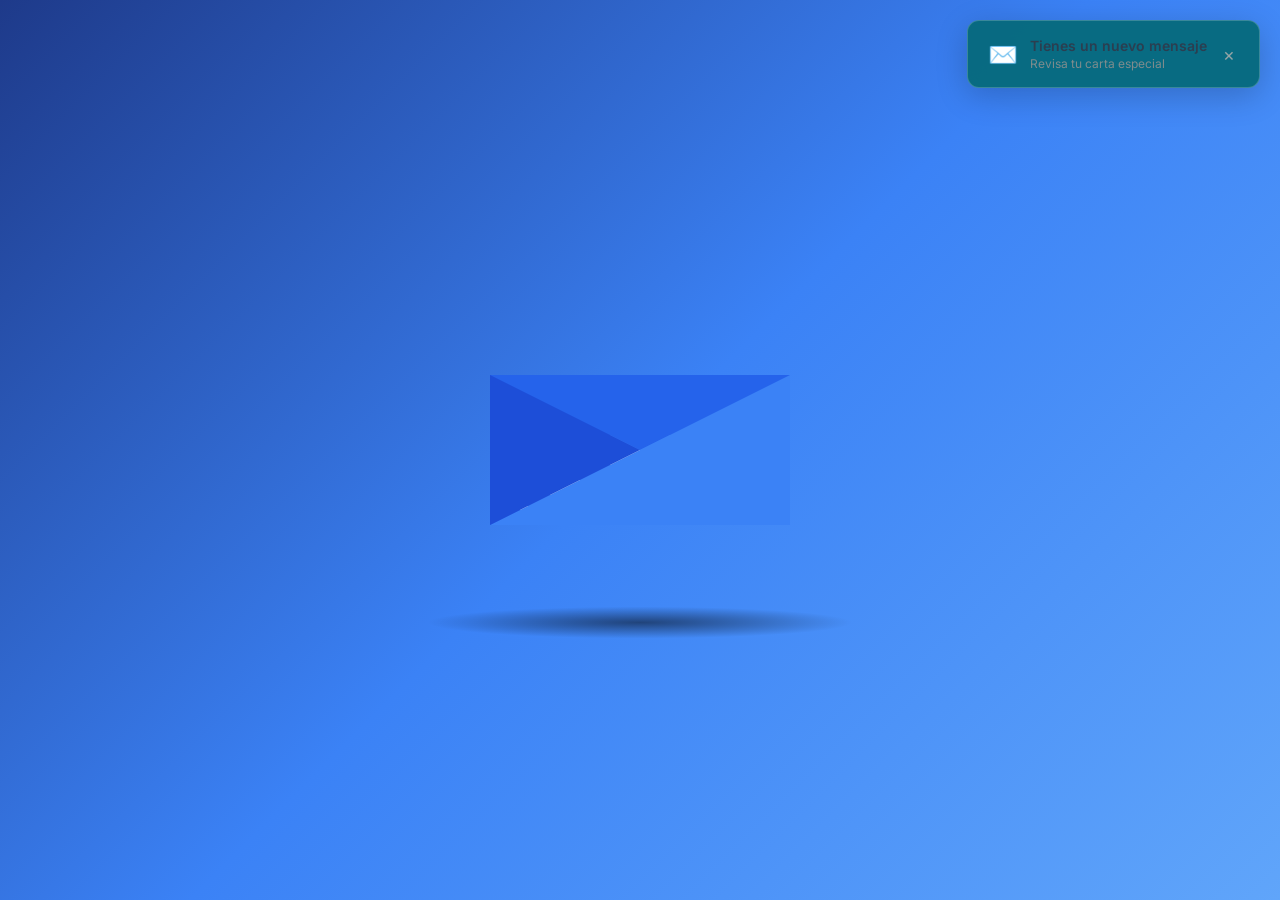
<file: carta/index.html>
<!DOCTYPE html>
<html lang="es">
<head>
    <meta charset="UTF-8">
    <meta name="viewport" content="width=device-width, initial-scale=1.0">
    <title>Feliz cumpleaños</title>
 <link rel="stylesheet" href="carta.css">
    <link href="https://fonts.googleapis.com/css2?family=Inter:wght@300;400;500;600&family=Playfair+Display:wght@400;600&display=swap" rel="stylesheet">
</head>
<body>
    <!-- Notificación inicial -->
    <div id="notification" class="notification">
        <div class="notification-content">
            <div class="notification-icon">✉️</div>
            <div class="notification-text">
                <p class="notification-title">Tienes un nuevo mensaje</p>
                <p class="notification-subtitle">Revisa tu carta especial</p>
            </div>
            <div class="notification-close">&times;</div>
        </div>
    </div>

    <!-- Carta animada -->
    <div class="letter-container">
        <div class="letter-image" id="letterContainer">
            <div class="animated-mail">
                <div class="back-fold"></div>
                <div class="letter">
                    <div class="letter-border"></div>
                    <div class="letter-title"></div>
                    <div class="letter-context"></div>
                    <div class="letter-stamp">
                        <div class="letter-stamp-inner"></div>
                    </div>
                </div>
                <div class="top-fold"></div>
                <div class="body"></div>
                <div class="left-fold"></div>
            </div>
            <div class="shadow"></div>
        </div>
        <div class="instruction-text">
        </div>
    </div>

    <!-- Modal de la carta abierta -->
    <div id="letterModal" class="modal">
        <div class="modal-overlay" id="modalOverlay"></div>
        <div class="modal-content">
            <span class="close-modal" id="closeModal">&times;</span>
            <div class="letter-paper" id="letterPaper">
                <div class="letter-header">
                    <h1 id="letterTitle">Carta Especial</h1>
                    <div class="letter-date" id="letterDate">20 de Octubre, 2025</div>
                </div>
                <div class="letter-body" id="letterBody">
                    <p class="greeting" id="greeting"></p>
                    <p id="paragraph1"></p>
                    <p id="paragraph2"></p>
                    <p id="paragraph3"></p>
                    <p id="paragraph4"></p>
                    <p class="signature" id="signature1"></p>
                    <p class="signature-name" id="signature2"></p>
                </div>
            </div>
        </div>
    </div>

    <!-- Mensaje de amor final -->
    <div id="loveMessage" class="love-message">
        <p id="loveText"></p>
    </div>

    <script>
        // Textos para el efecto typing
        const letterTexts = {
            greeting: "Querida maysita,",
            paragraph1: "Hola mi amor espero te encuentres muy bien y quiero que con esta carta que te hice con mucho amor y cariño que te puedo quiero darte a entender todo el aprecio y amor que te tengo.",
            paragraph2: "Me enamore de ti por tu forma de ser me encanta todo de ti y el simple hecho de que me haya enamorado de ti solo por mensajes y llamadas puede dar mucho a entender todo el amor que te tengo porque en verdad te amo mucho, no necesitaba verte ni tocarte para poder amarte tanto como lo hago ahora.",
            paragraph3: "Quiero que con esta carta podamos recordar todo lo que hemos vivido juntos y lo que vamos a vivir juntos porque en verdad eres la persona que más quiero en este mundo, eres muy valiosa para mi y en verdad te quiero mucho.",
            paragraph4: "Sabes muy bien que siempre estare para ti sea cual sea el momento te amo mucho y quiero que me sigas permitiendo estar a tu lado por un largo tiempo, te amo mucho y feliz cumpleaños maysita",
            signature1: "Con cariño y admiración,",
            signature2: "Fernandito"
        };

        const loveMessageText = "Te amo mucho";

        // Función para efecto typing
        function typeText(element, text, speed = 30) {
            return new Promise((resolve) => {
                element.textContent = '';
                let i = 0;
                const timer = setInterval(() => {
                    if (i < text.length) {
                        element.textContent += text.charAt(i);
                        i++;
                    } else {
                        clearInterval(timer);
                        resolve();
                    }
                }, speed);
            });
        }

        // Función para mostrar la carta con typing
        async function showLetterWithTyping() {
            const modal = document.getElementById('letterModal');
            const letterPaper = document.getElementById('letterPaper');
            
            // Mostrar modal con animación
            modal.style.display = 'block';
            modal.classList.add('modal-show');
            
            // Animación de entrada del papel
            setTimeout(() => {
                letterPaper.classList.add('letter-entrance');
            }, 100);

            // Esperar a que termine la animación de entrada
            setTimeout(async () => {
                // Typing secuencial de cada párrafo
                await typeText(document.getElementById('greeting'), letterTexts.greeting, 40);
                await new Promise(resolve => setTimeout(resolve, 500));
                
                await typeText(document.getElementById('paragraph1'), letterTexts.paragraph1, 25);
                await new Promise(resolve => setTimeout(resolve, 300));
                
                await typeText(document.getElementById('paragraph2'), letterTexts.paragraph2, 25);
                await new Promise(resolve => setTimeout(resolve, 300));
                
                await typeText(document.getElementById('paragraph3'), letterTexts.paragraph3, 25);
                await new Promise(resolve => setTimeout(resolve, 300));
                
                await typeText(document.getElementById('paragraph4'), letterTexts.paragraph4, 25);
                await new Promise(resolve => setTimeout(resolve, 500));
                
                await typeText(document.getElementById('signature1'), letterTexts.signature1, 35);
                await new Promise(resolve => setTimeout(resolve, 200));
                
                await typeText(document.getElementById('signature2'), letterTexts.signature2, 35);
            }, 800);
        }

        // Función para cerrar la carta
        function closeLetter() {
            const modal = document.getElementById('letterModal');
            const letterPaper = document.getElementById('letterPaper');
            const loveMessage = document.getElementById('loveMessage');
            
            // Animación de salida
            letterPaper.classList.add('letter-exit');
            
            setTimeout(() => {
                modal.classList.remove('modal-show');
                setTimeout(() => {
                    modal.style.display = 'none';
                    letterPaper.classList.remove('letter-entrance', 'letter-exit');
                    
                    // Limpiar textos
                    Object.keys(letterTexts).forEach(key => {
                        const element = document.getElementById(key);
                        if (element) element.textContent = '';
                    });
                    
                    // Mostrar mensaje de amor
                    loveMessage.classList.add('show');
                    typeText(document.getElementById('loveText'), loveMessageText, 100);
                    
                    // Ocultar mensaje después de 4 segundos
                    setTimeout(() => {
                        loveMessage.classList.remove('show');
                    }, 4000);
                }, 300);
            }, 500);
        }

        // Mostrar notificación al cargar la página
        window.addEventListener('load', function() {
            setTimeout(function() {
                document.getElementById('notification').classList.add('show');
                
                // Auto-ocultar notificación después de 5 segundos
                setTimeout(() => {
                    document.getElementById('notification').classList.remove('show');
                }, 5000);
            }, 1000);
        });

        // La notificación ahora solo se cierra, no abre la carta
        document.querySelector('.notification-close').addEventListener('click', function(e) {
            e.stopPropagation();
            document.getElementById('notification').classList.remove('show');
        });

        // Solo la carta abre el modal
        document.getElementById('letterContainer').addEventListener('click', function() {
            document.getElementById('notification').classList.remove('show');
            showLetterWithTyping();
        });

        // Cerrar modal
        document.getElementById('closeModal').addEventListener('click', function() {
            closeLetter();
        });

        // Cerrar modal haciendo clic en el overlay
        document.getElementById('modalOverlay').addEventListener('click', function() {
            closeLetter();
        });
    </script>
</body>
</html>
</file>
<file: carta/carta.css>
/* Reset y configuración base */
* {
    margin: 0;
    padding: 0;
    box-sizing: border-box;
}

body {
    background: linear-gradient(135deg, #1e3a8a 0%, #3b82f6 50%, #60a5fa 100%);
    font-family: 'Inter', sans-serif;
    overflow: hidden;
    width: 100vw;
    height: 100vh;
}


/* Estilos de la notificación */
.notification {
    position: fixed;
    top: -100px;
    right: 20px;
    background: rgba(6, 106, 124, 0.95);
    backdrop-filter: blur(10px);
    border-radius: 12px;
    box-shadow: 0 8px 32px rgba(0, 0, 0, 0.2);
    border: 1px solid rgba(255, 255, 255, 0.2);
    padding: 16px 20px;
    z-index: 1000;
    cursor: pointer;
    transition: all 0.4s cubic-bezier(0.175, 0.885, 0.32, 1.275);
    max-width: 320px;
}

.notification.show {
    top: 20px;
    animation: slideInBounce 0.6s ease-out;
}

.notification:hover {
    transform: translateY(-2px);
    box-shadow: 0 12px 40px rgba(0, 0, 0, 0.25);
}

.notification-content {
    display: flex;
    align-items: center;
    gap: 12px;
}

.notification-icon {
    font-size: 24px;
    animation: pulse 2s infinite;
}

.notification-text {
    flex: 1;
}

.notification-title {
    font-weight: 600;
    color: #2c3e50;
    font-size: 14px;
    margin-bottom: 2px;
}

.notification-subtitle {
    font-weight: 400;
    color: #7f8c8d;
    font-size: 12px;
}

.notification-close {
    color: #95a5a6;
    font-size: 18px;
    cursor: pointer;
    padding: 4px;
    transition: color 0.2s;
}

.notification-close:hover {
    color: #e74c3c;
}

/* Animaciones */
@keyframes slideInBounce {
    0% {
        transform: translateY(-100px);
        opacity: 0;
    }
    60% {
        transform: translateY(10px);
        opacity: 1;
    }
    100% {
        transform: translateY(0);
    }
}

@keyframes pulse {
    0%, 100% {
        transform: scale(1);
    }
    50% {
        transform: scale(1.1);
    }
}

/* Modal de la carta */
.modal {
    display: none;
    position: fixed;
    z-index: 2000;
    left: 0;
    top: 0;
    width: 100%;
    height: 100%;
    opacity: 0;
    transition: opacity 0.3s ease-out;
}

.modal.modal-show {
    opacity: 1;
}

.modal-overlay {
    position: absolute;
    top: 0;
    left: 0;
    width: 100%;
    height: 100%;
    background-color: rgba(0, 0, 0, 0.8);
    backdrop-filter: blur(5px);
}

.modal-content {
    position: relative;
    margin: 2% auto;
    width: 90%;
    max-width: 800px;
    max-height: 90vh;
    overflow-y: auto;
    z-index: 2001;
    /* Ocultar barra de scroll */
    scrollbar-width: none; /* Firefox */
    -ms-overflow-style: none; /* Internet Explorer 10+ */
}

.modal-content::-webkit-scrollbar {
    display: none; /* WebKit */
}

.close-modal {
    position: absolute;
    top: 20px;
    right: 15px;
    background: rgba(139, 115, 85, 0.9);
    color: white;
    font-size: 28px;
    font-weight: bold;
    cursor: pointer;
    z-index: 2002;
    width: 40px;
    height: 40px;
    border-radius: 50%;
    display: flex;
    align-items: center;
    justify-content: center;
    transition: all 0.2s ease;
    box-shadow: 0 4px 15px rgba(139, 115, 85, 0.4);
    border: 2px solid white;
}

.close-modal:hover {
    background: #7d6d5d;
    transform: scale(1.1);
    box-shadow: 0 6px 20px rgba(139, 115, 85, 0.6);
}

.letter-paper {
 background: rgba(255, 255, 255, 0.85);
    padding: 60px 80px;
    border-radius: 8px;
    box-shadow: 0 20px 60px rgba(0, 0, 0, 0.3);
    margin-top: 20px;
    font-family: 'Playfair Display', serif;
    line-height: 1.8;
    color: #2c3e50;
    transform: scale(0.7) rotateY(-15deg);
    opacity: 0;
    transition: all 0.8s cubic-bezier(0.175, 0.885, 0.32, 1.275);
}

.letter-paper.letter-entrance {
    transform: scale(1) rotateY(0deg);
    opacity: 1;
}

.letter-paper.letter-exit {
    transform: scale(0.8) rotateY(15deg);
    opacity: 0;
}

.letter-header {
    text-align: center;
    margin-bottom: 40px;
    border-bottom: 2px solid #ecf0f1;
    padding-bottom: 30px;
}

.letter-header h1 {
    font-size: 2.5rem;
    font-weight: 600;
    color: #2c3e50;
    margin-bottom: 10px;
    font-family: 'Playfair Display', serif;
}

.letter-date {
    font-size: 1rem;
    color: #7f8c8d;
    font-style: italic;
    font-family: 'Inter', sans-serif;
}

.letter-body {
    font-size: 1.1rem;
    text-align: justify;
}

.letter-body p {
    margin-bottom: 20px;
    min-height: 1.5em;
}

.greeting {
    font-weight: 600;
    color: #34495e;
}

.signature {
    margin-top: 40px;
    margin-bottom: 5px;
    font-style: italic;
}

.signature-name {
    font-weight: 600;
    color: #2c3e50;
    font-size: 1.2rem;
}

/* Mensaje de amor */
.love-message {
    position: fixed;
    bottom: -100px;
    left: 50%;
    transform: translateX(-50%);
    background: rgba(255, 255, 255, 0.95);
    color: #8b7355;
    padding: 16px 32px;
    border-radius: 30px;
    font-family: 'Inter', sans-serif;
    font-size: 1.1rem;
    font-weight: 500;
    text-align: center;
    box-shadow: 0 8px 25px rgba(139, 115, 85, 0.2);
    z-index: 3000;
    transition: all 0.5s cubic-bezier(0.175, 0.885, 0.32, 1.275);
    border: 1px solid rgba(139, 115, 85, 0.2);
    backdrop-filter: blur(10px);
}

.love-message.show {
    bottom: 40px;
}

.love-message #loveText {
    letter-spacing: 0.5px;
}

@keyframes fadeIn {
    from { opacity: 0; }
    to { opacity: 1; }
}

/* Responsive */
@media (max-width: 768px) {
    body {
        overflow: hidden;
        width: 100vw;
        height: 100vh;
        position: fixed;
    }
    
    .letter-image {
        width: 200px;
        height: 200px;
    }
    
    .animated-mail {
        height: 150px;
        width: 200px;
    }
    
    .animated-mail .body {
        border-width: 0 0 100px 200px;
    }
    
    .animated-mail .top-fold {
        top: 50px;
        border-width: 50px 100px 0 100px;
    }
    
    .animated-mail .back-fold {
        width: 200px;
        height: 100px;
    }
    
    .animated-mail .left-fold {
        border-width: 50px 0 50px 100px;
    }
    
    .animated-mail .letter {
        left: 20px;
        width: 160px;
        height: 60px;
    }
    
    .animated-mail .letter .letter-border {
        height: 10px;
        background: repeating-linear-gradient(
          -45deg,
          #cb5a5e,
          #cb5a5e 8px,
          transparent 8px,
          transparent 18px
        );
    }
    
    .animated-mail .letter .letter-title {
        margin-top: 10px;
        margin-left: 5px;
        height: 10px;
    }
    
    .animated-mail .letter .letter-context {
        margin-top: 10px;
        margin-left: 5px;
        height: 10px;
    }
    
    .animated-mail .letter .letter-stamp {
        margin-top: 30px;
        margin-left: 120px;
        height: 30px;
        width: 30px;
    }
    
    .shadow {
        top: 200px;
        width: 400px;
        height: 30px;
    }
    
    .letter-image:hover .animated-mail {
        transform: translateY(50px);
        -webkit-transform: translateY(50px);
        -moz-transform: translateY(50px);
    }
    
    .letter-image:hover .animated-mail .letter {
        height: 180px;
    }
    
    .letter-image:hover .shadow {
        width: 250px;
    }
    
    .letter-paper {
        padding: 30px 20px;
        margin-top: 10px;
    }
    
    .letter-header h1 {
        font-size: 1.8rem;
    }
    
    .letter-body {
        font-size: 0.95rem;
    }
    
    .notification {
        right: 10px;
        left: 10px;
        max-width: calc(100vw - 20px);
    }
    
    .close-modal {
        top: 15px;
        right: 10px;
        width: 35px;
        height: 35px;
        font-size: 24px;
    }
    
    .love-message {
        font-size: 1rem;
        padding: 12px 24px;
        margin: 0 15px;
        max-width: calc(100vw - 30px);
        bottom: 20px;
    }
    
    .instruction-text {
        font-size: 0.8rem;
        margin-top: -30px;
    }
    
    .modal-content {
        width: 95%;
        margin: 5% auto;
        max-height: 85vh;
    }
}

/* Contenedor de la carta con instrucción */
.letter-container {
    position: absolute;
    top: 50%;
    left: 50%;
    transform: translate(-50%, -50%);
    text-align: center;
}

.instruction-text {
    margin-top: -50px;
    font-family: 'Inter', sans-serif;
    color: rgba(101, 67, 33, 0.8);
    font-size: 0.9rem;
    font-weight: 400;
    letter-spacing: 0.5px;
    opacity: 0;
    animation: fadeInInstruction 2s ease-out 1.5s forwards;
}

.instruction-text p {
    margin: 0;
    padding: 8px 16px;
    background: rgba(255, 255, 255, 0.6);
    border-radius: 20px;
    backdrop-filter: blur(10px);
    border: 1px solid rgba(101, 67, 33, 0.2);
    transition: all 0.3s ease;
    color: #654321;
}

.instruction-text:hover p {
    background: rgba(255, 255, 255, 0.8);
    transform: translateY(-2px);
    box-shadow: 0 4px 15px rgba(101, 67, 33, 0.1);
}

@keyframes fadeInInstruction {
    from {
        opacity: 0;
        transform: translateY(10px);
    }
    to {
        opacity: 1;
        transform: translateY(0);
    }
}

/* Estilos de la carta animada */
.letter-image {
	position: absolute;
	top: 50%;
	left: 50%;
	width: 300px;
	height: 300px;
	-webkit-transform: translate(-50%, -50%);
	-moz-transform: translate(-50%, -50%);
	transform: translate(-50%, -50%);
	cursor: pointer;
    transition: all 0.3s ease;
    outline: none;
    -webkit-tap-highlight-color: transparent;
    user-select: none;
    -webkit-user-select: none;
    -moz-user-select: none;
    -ms-user-select: none;
}

.letter-image:hover {
    transform: translate(-50%, -50%) scale(1.05);
}

.letter-image:focus {
    outline: none;
}

.animated-mail {
	position: absolute;
	height: 225px;
	width: 300px;
	-webkit-transition: .4s;
	-moz-transition: .4s;
	transition: .4s;
}

.animated-mail .body {
    position: absolute;
    bottom: 0;
    width: 0;
    height: 0;
    border-style: solid;
    border-width: 0 0 150px 300px;
    border-color: transparent transparent #e95f55 transparent;
    z-index: 2;
}

.animated-mail .top-fold {
    position: absolute;
    top: 75px;
    width: 0;
    height: 0;
    border-style: solid;
    border-width: 75px 150px 0 150px;
    -webkit-transform-origin: 50% 0%;
    -webkit-transition: transform .4s .4s, z-index .2s .4s;
    -moz-transform-origin: 50% 0%;
    -moz-transition: transform .4s .4s, z-index .2s .4s;
    transform-origin: 50% 0%;
    transition: transform .4s .4s, z-index .2s .4s;
    border-color: #cf4a43 transparent transparent transparent;
    z-index: 2;
}

.animated-mail .back-fold {
    position: absolute;
    bottom: 0;
    width: 300px;
    height: 150px;
    background: #cf4a43;
    z-index: 0;
}

.animated-mail .left-fold {
    position: absolute;
    bottom: 0;
    width: 0;
    height: 0;
    border-style: solid;
    border-width: 75px 0 75px 150px;
    border-color: transparent transparent transparent #e15349;
    z-index: 2;
}

.animated-mail .letter {
    left: 30px;
    bottom: 0px;
    position: absolute;
    width: 240px;
    height: 90px;
    background: white;
    z-index: 1;
    overflow: hidden;
    -webkit-transition: .4s .2s;
    -moz-transition: .4s .2s;
    transition: .4s .2s;
}

.animated-mail .letter .letter-border {
    height: 15px;
    width: 100%;
    background: repeating-linear-gradient(
      -45deg,
      #cb5a5e,
      #cb5a5e 12px,
      transparent 12px,
      transparent 24px
    );
}

.animated-mail .letter .letter-title {
    margin-top: 15px;
    margin-left: 8px;
    height: 15px;
    width: 40%;
    background: #cb5a5e;
}

.animated-mail .letter .letter-context {
    margin-top: 15px;
    margin-left: 8px;
    height: 15px;
    width: 20%;
    background: #cb5a5e;
}

.animated-mail .letter .letter-stamp {
    margin-top: 45px;
    margin-left: 180px;
    border-radius: 100%;
    height: 45px;
    width: 45px;
    background: #cb5a5e;
    opacity: 0.3;
}

.shadow {
	position: absolute;
	top: 300px;
	left: 50%;
	width: 600px;
	height: 45px;
	transition: .4s;
	transform: translateX(-50%);
	-webkit-transition: .4s;
	-webkit-transform: translateX(-50%);
	-moz-transition: .4s;
	-moz-transform: translateX(-50%);
	border-radius: 100%;
	background: radial-gradient(rgba(0,0,0,0.5), rgba(0,0,0,0.0), rgba(0,0,0,0.0));
}

.letter-image:hover .animated-mail {
    transform: translateY(75px);
    -webkit-transform: translateY(75px);
    -moz-transform: translateY(75px);
}

.letter-image:hover .animated-mail .top-fold {
    transition: transform .4s, z-index .2s;
    transform: rotateX(180deg);
    -webkit-transition: transform .4s, z-index .2s;
    -webkit-transform: rotateX(180deg);
    -moz-transition: transform .4s, z-index .2s;
    -moz-transform: rotateX(180deg);
    z-index: 0;
}

.letter-image:hover .animated-mail .letter {
    height: 270px;
}

.letter-image:hover .shadow {
    width: 375px;
}
/* SOBRE AZUL */

.animated-mail .body {
    border-color: transparent transparent #3b82f6 transparent;
}

.animated-mail .top-fold {
    border-color: #2563eb transparent transparent transparent;
}

.animated-mail .back-fold {
    background: #2563eb;
}

.animated-mail .left-fold {
    border-color: transparent transparent transparent #1d4ed8;
}

.animated-mail .letter .letter-border,
.animated-mail .letter .letter-title,
.animated-mail .letter .letter-context,
.animated-mail .letter .letter-stamp {
    background: #3b82f6;
}
</file>
